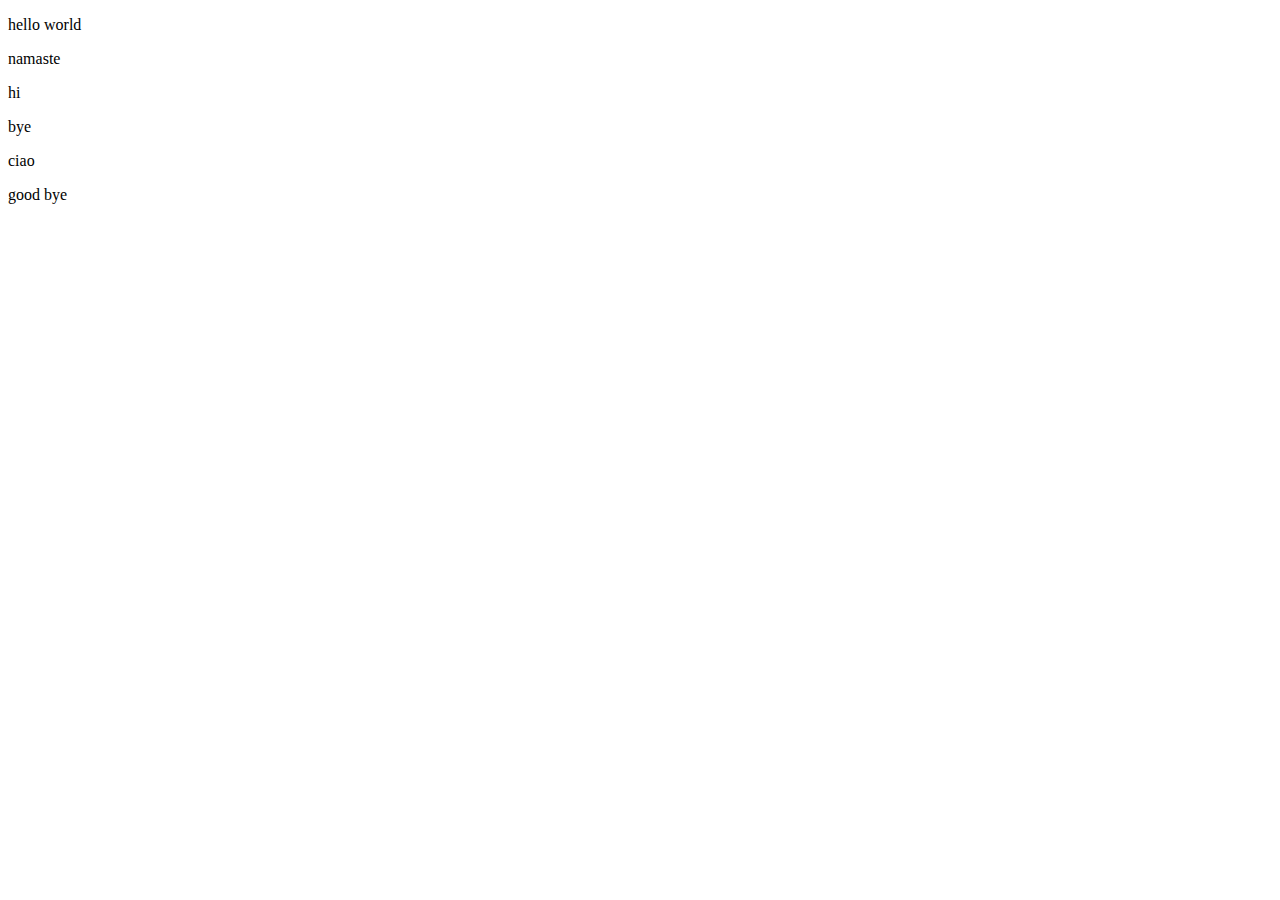
<file: HTML/blocks.html>
<!DOCTYPE html>
<html lang="en">

<head>
    <meta charset="UTF-8">
    <meta name="viewport" content="width=device-width, initial-scale=1.0">
    <title>Document</title>
</head>

<body>
    <span>
        <p>hello world</p>
        <p>namaste</p>
        <p>hi</p>
    </span>
    <div>
        <p>bye</p>
        <p>ciao</p>
        <P>good bye</P>
    </div>
</body>

</html>
</file>
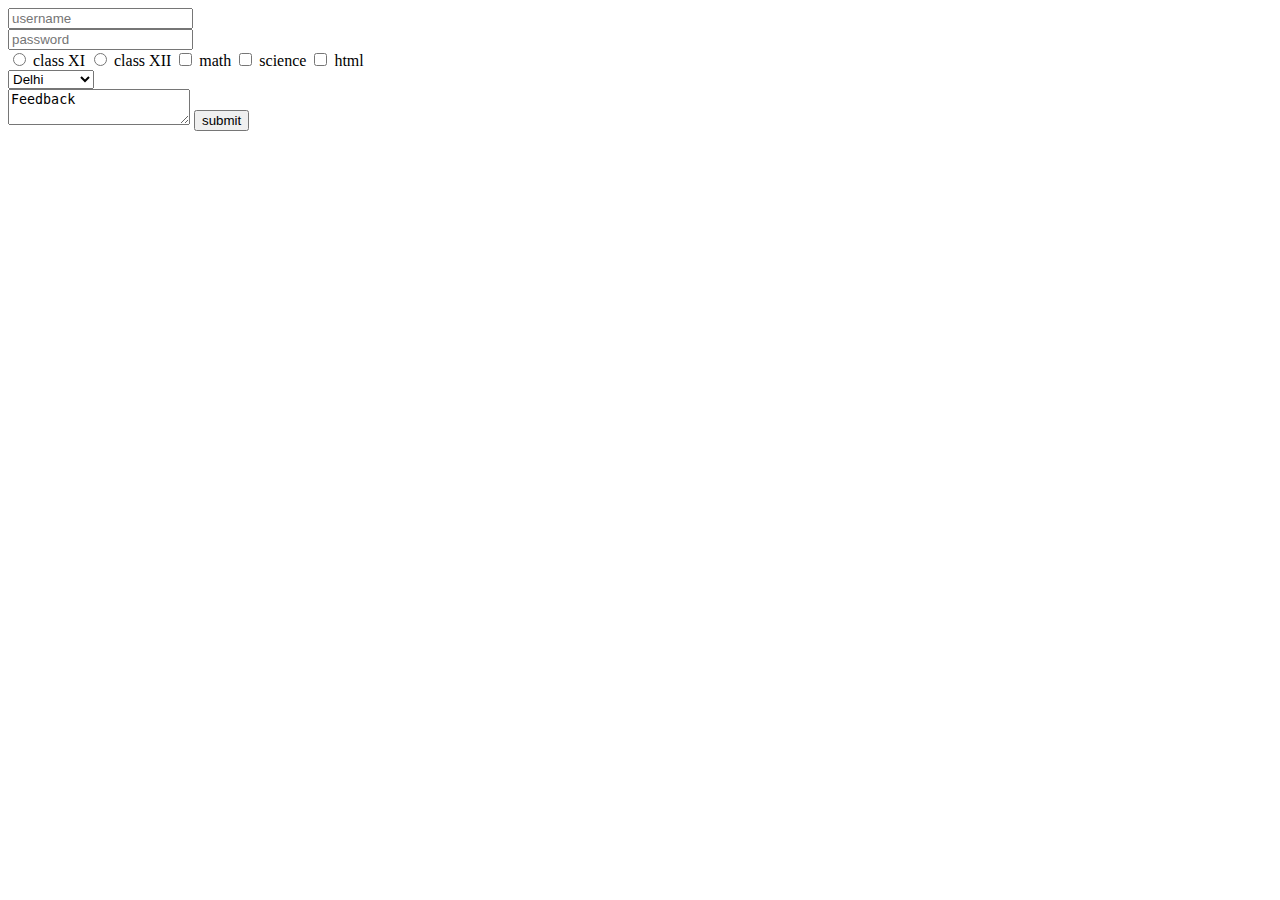
<file: HTML/forms.html>
<!DOCTYPE html>
<html lang="en">
<head>
    <meta charset="UTF-8">
    <meta name="viewport" content="width=device-width, initial-scale=1.0">
    <title>Document</title>
</head>
<body>
    <form action="/action.php">
        <input type="text" placeholder="username"><br>
        <input type="password" placeholder="password"><br>
        <label for="101">
        <input type="radio" value="class XI" name="class" id="101"> class XI
    </label>
    <label for="102">
        <input type="radio" value="class XII" name="class" id="102"> class XII
    </label>
    <label for="math">
        <input type="checkbox" value="math" id="math"> math


    </label>
    <label for="science">
        <input type="checkbox" value="science" id="science"> science
        

    </label>  
    <label for="html">
        <input type="checkbox" value="html" id="html"> html
        

    </label>
    <br>
    <select name="city">
        <option value="Delhi">Delhi</option>
        <option value="Agra">Agra</option>
        <option value="Mathura">Mathura</option>
        <option value="Gaziyabad">Gaziyabad</option>
    </select>
    <br>
    <!-- feedback -->
    <textarea name="feedback" id="101" placeholder="feedback">Feedback</textarea> 
    <input type="submit" value="submit">
    </form>

</body>
</html>
</file>
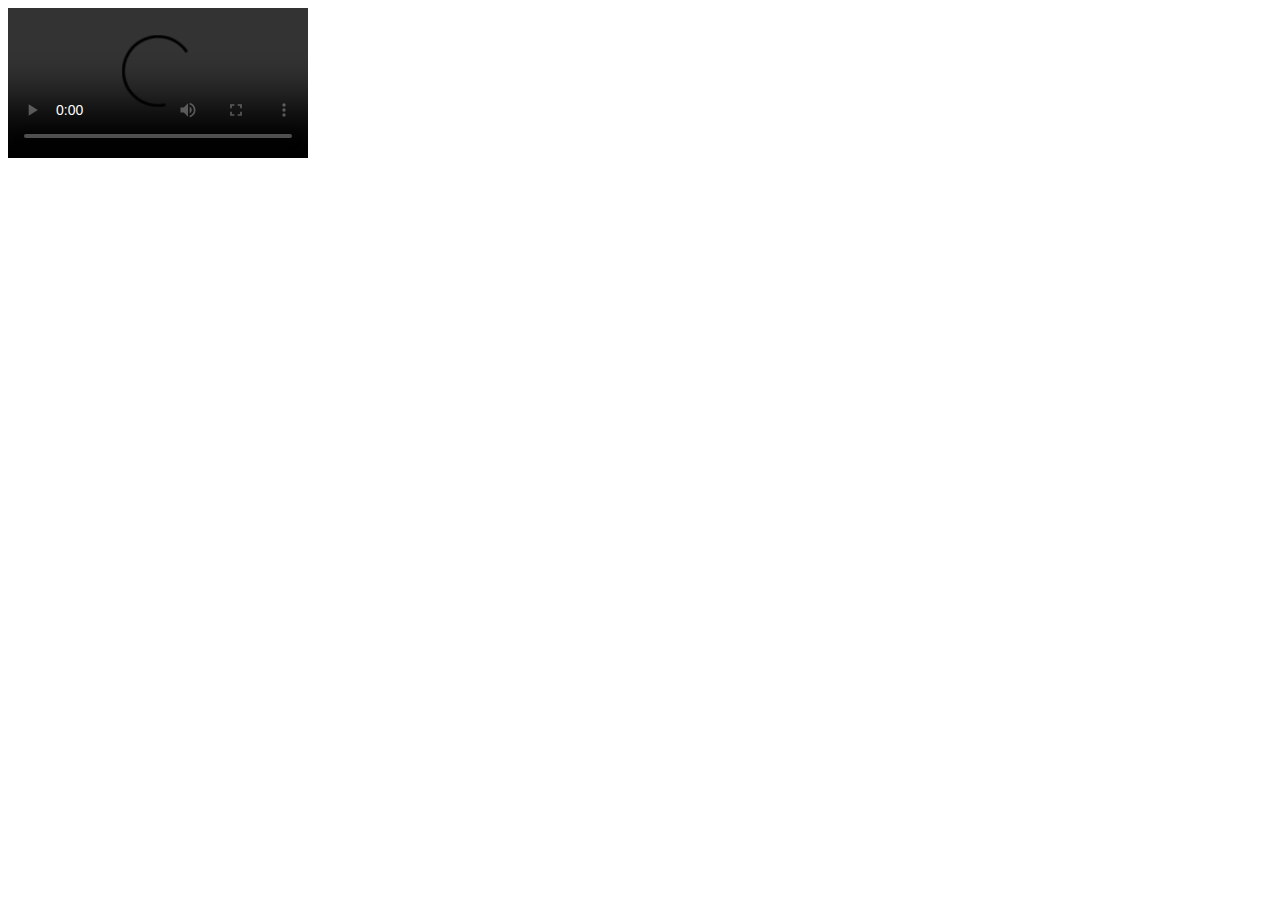
<file: HTML/iframe.html>
<!DOCTYPE html>
<html lang="en">
<head>
    <meta charset="UTF-8">
    <meta name="viewport" content="width=device-width, initial-scale=1.0">
    <title>Document</title>
</head>
<body>
   <ifrmae src="youtube.com" alt="youtube"></ifrmae> 
   <!-- <iframe src="google.com"></iframe>
   <iframe src="wikipedia.com"></iframe> -->
   <video src="https://www.youtube.com/watch?v=HcOc7P5BMi4&list=PPSV" alt="video" controls loop autoplay></video>
</body>
</html>
</file>
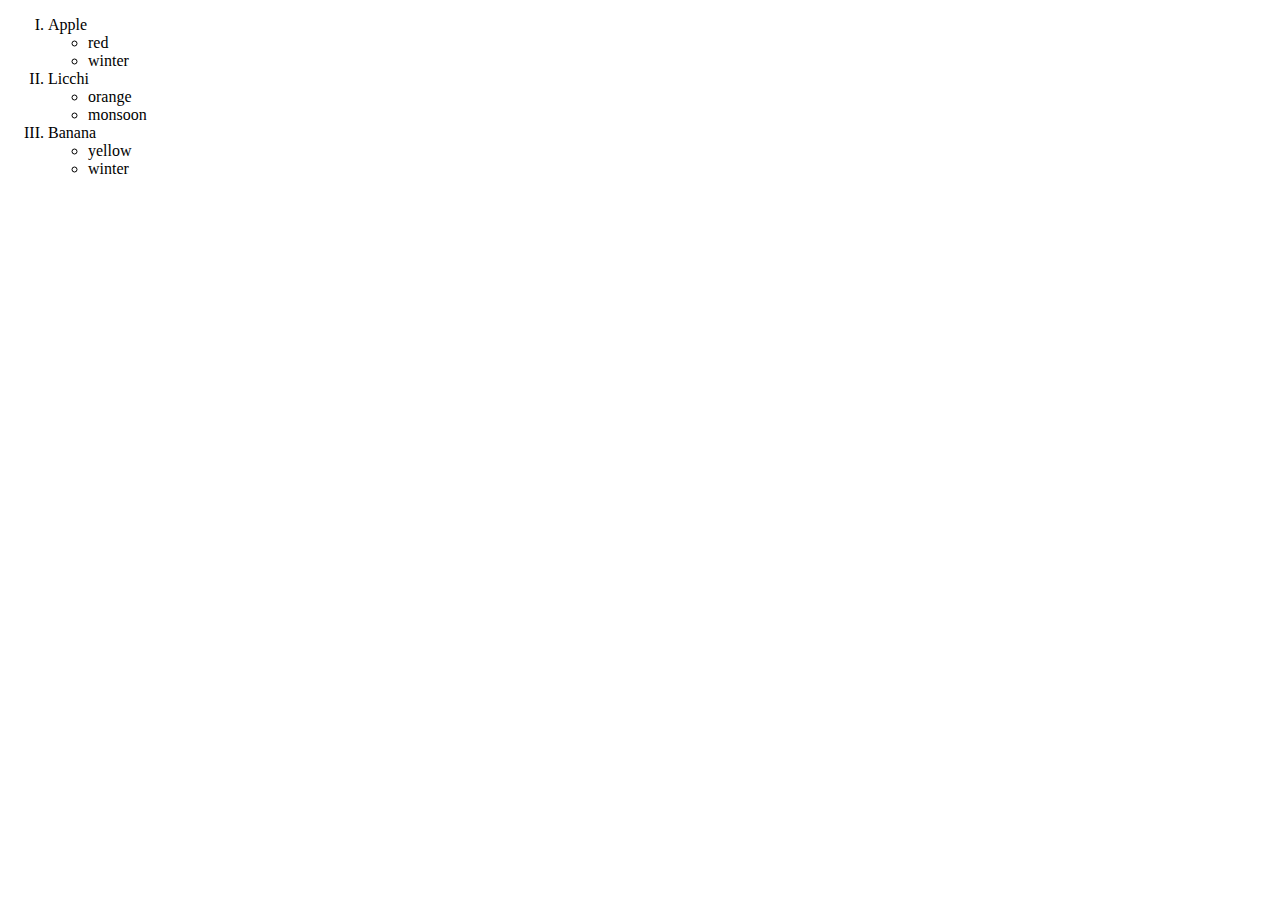
<file: HTML/list.html>
<!DOCTYPE html>
<html lang="en">
<head>
    <meta charset="UTF-8">
    <meta name="viewport" content="width=device-width, initial-scale=1.0">
    <title>Document</title>
</head>
<body>
    <ol type="I">
       <li>Apple</li>
       <ul>
        <li>red</li>
        <li>winter</li>
       </ul>
       <li>Licchi</li>
       <ul>
        <li>orange</li>
        <li>monsoon</li>
       </ul>
       <li>Banana</li>
       <ul>
        <li>yellow</li>
        <li>winter</li>
       </ul>
    </ol>
    
</body>
</html
</file>
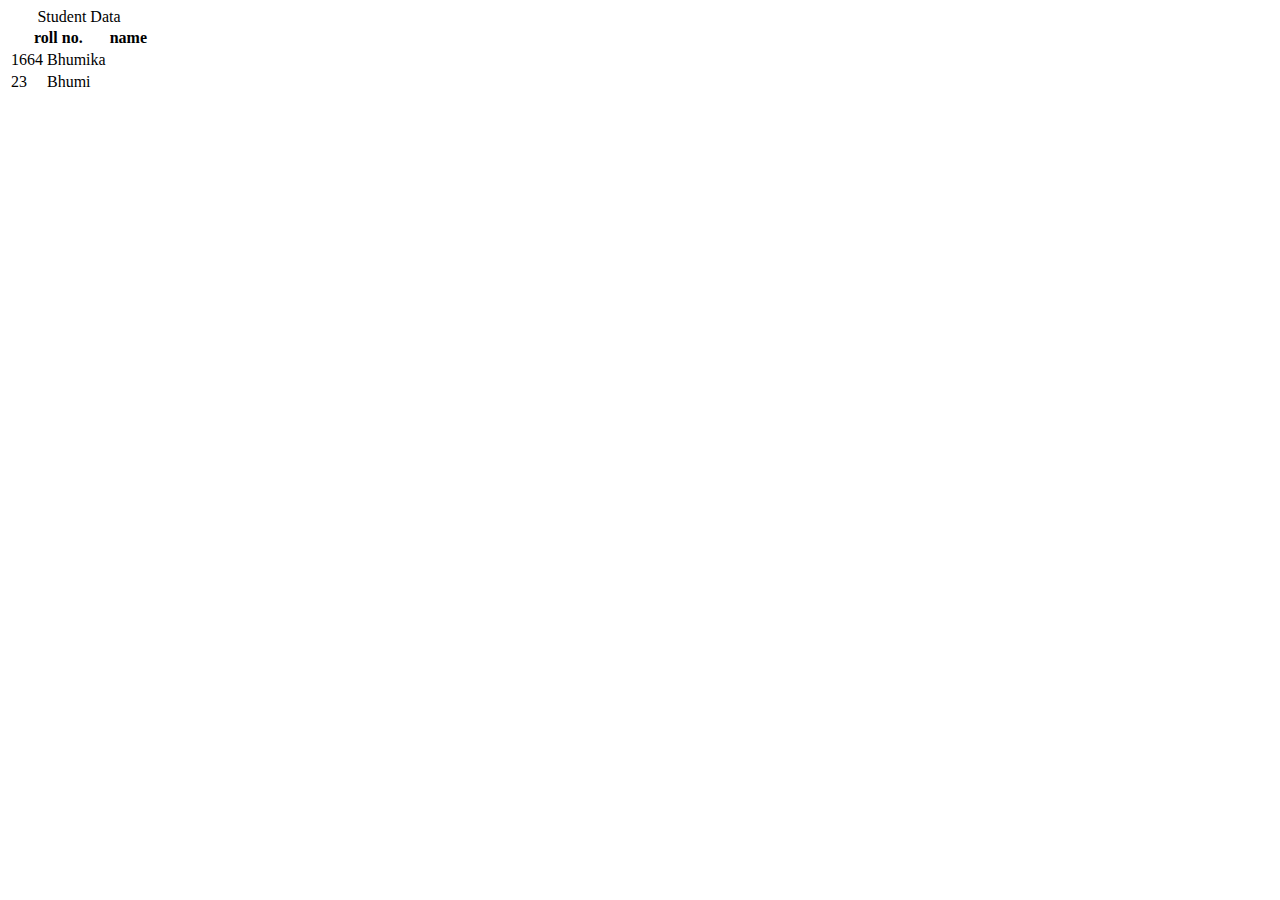
<file: HTML/table.html>
<!DOCTYPE html>
<html lang="en">
<head>
    <meta charset="UTF-8">
    <meta name="viewport" content="width=device-width, initial-scale=1.0">
    <title>Document</title>
</head>
<body>
    <table>
        <thead>
        <caption>Student Data</caption>
        <tr>
            <th colspan="2">roll no.</th>
            <th>name</th>
        </tr>
    </thead>
    <tbody>
        <tr>
            <td>1664</td>
            <td>Bhumika</td>
        </tr>
        <tr>
            <td>23</td>
            <td>Bhumi</td>
        </tr>
    </tbody>
    </table>
</body>
</html>
</file>
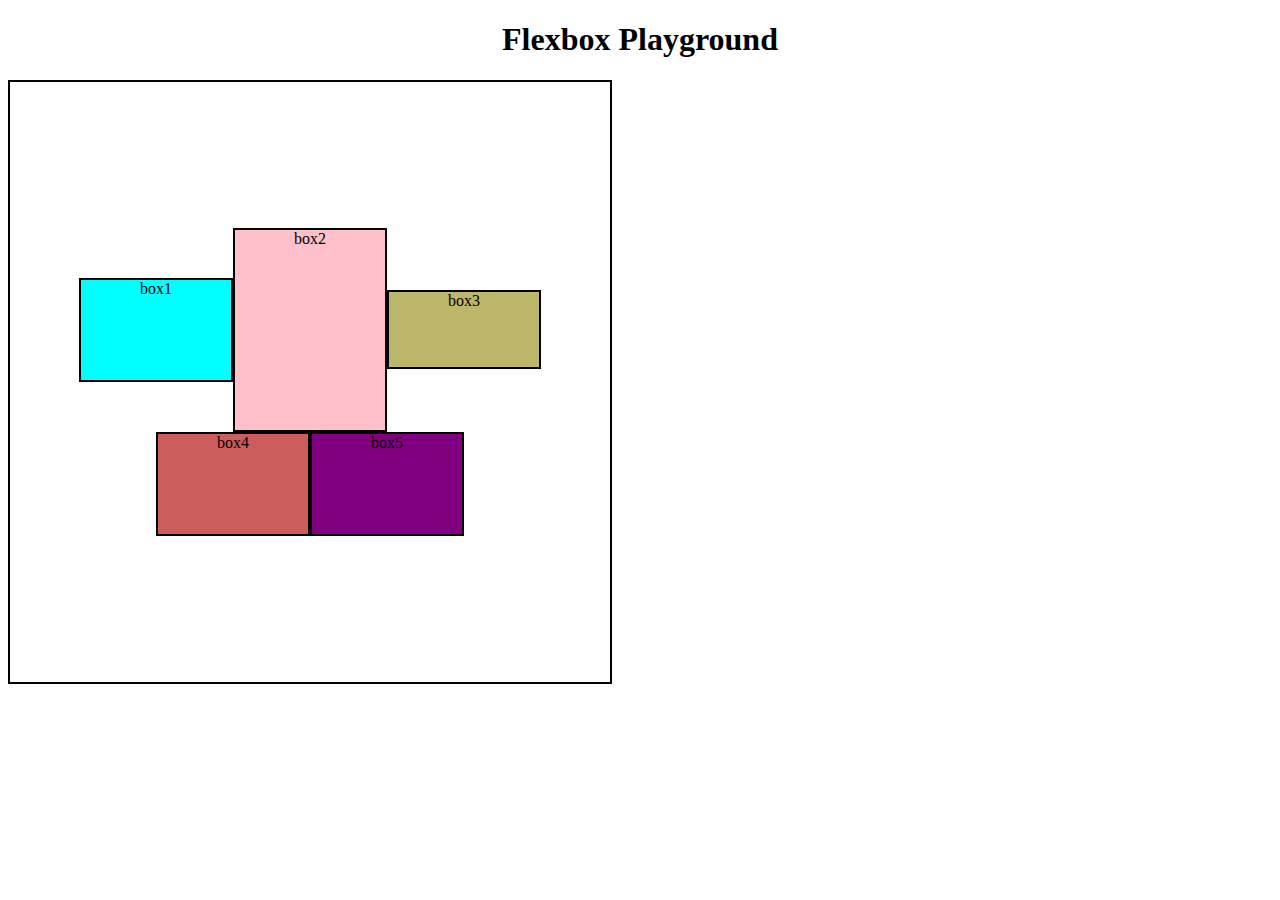
<file: CSS/Flex_box/flex.html>
<!DOCTYPE html>
<html lang="en">
<head>
    <meta charset="UTF-8">
    <meta name="viewport" content="width=device-width, initial-scale=1.0">
    <title>Document</title>
    <link rel="stylesheet" href="style9.css">
</head>
<body>
    <h1>Flexbox Playground</h1>
    <div id="container">
        <div id="box1">box1</div>
        <div id="box2">box2</div>
        <div id="box3">box3</div>
        <div id="box4">box4</div>
        <div id="box5">box5</div>
    </div>

</body>
</html>
</file>
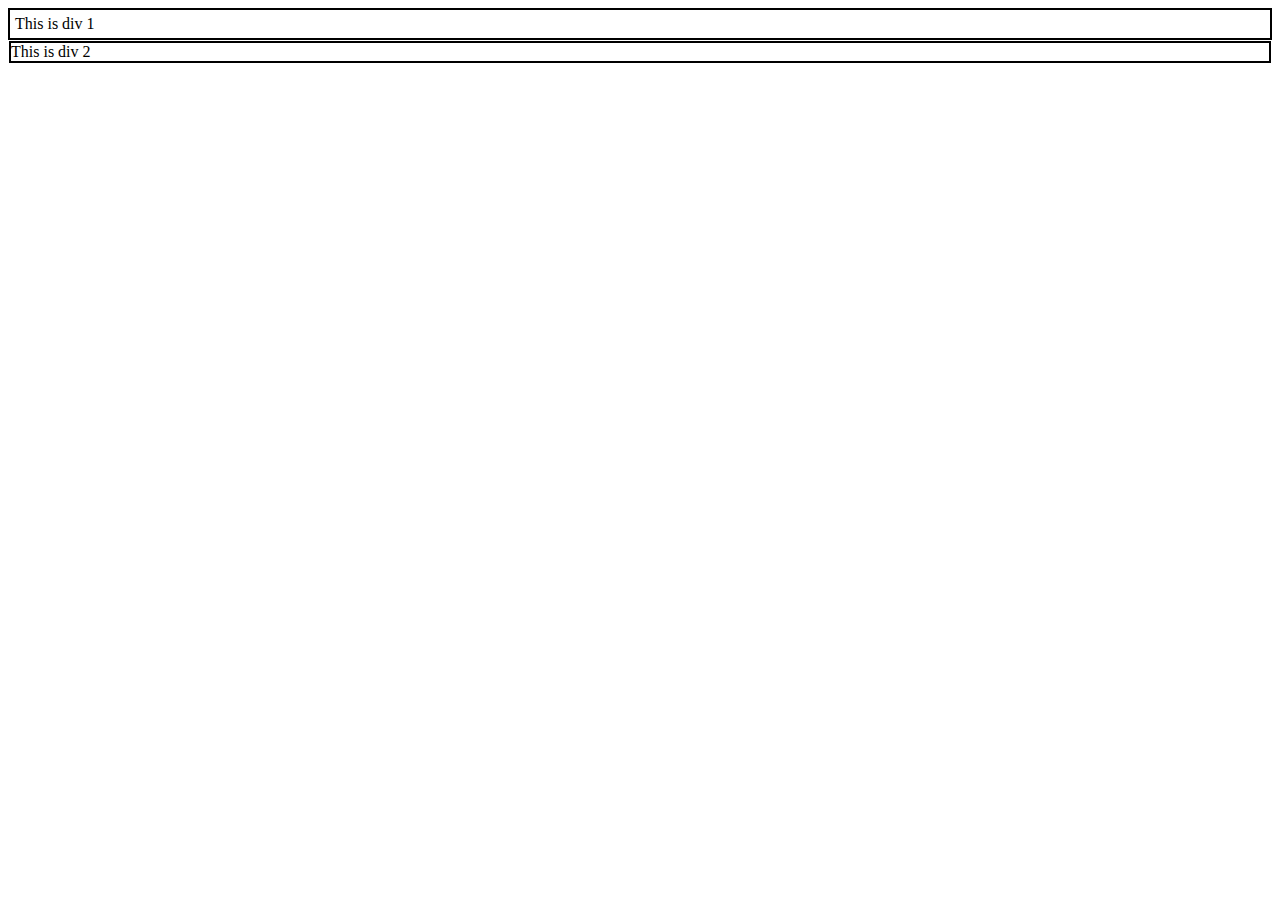
<file: CSS/Margin_padding/margin_padding.html>
<!DOCTYPE html>
<html lang="en">
<head>
    <meta charset="UTF-8">
    <meta name="viewport" content="width=device-width, initial-scale=1.0">
    <title>Document</title>
    <link rel="stylesheet" href="style.css">
</head>
<body>
   <div id="div1">
    This is div 1
   </div> 
   <div id="div2">
    This is div 2
   </div>
</body>
</html>
</file>
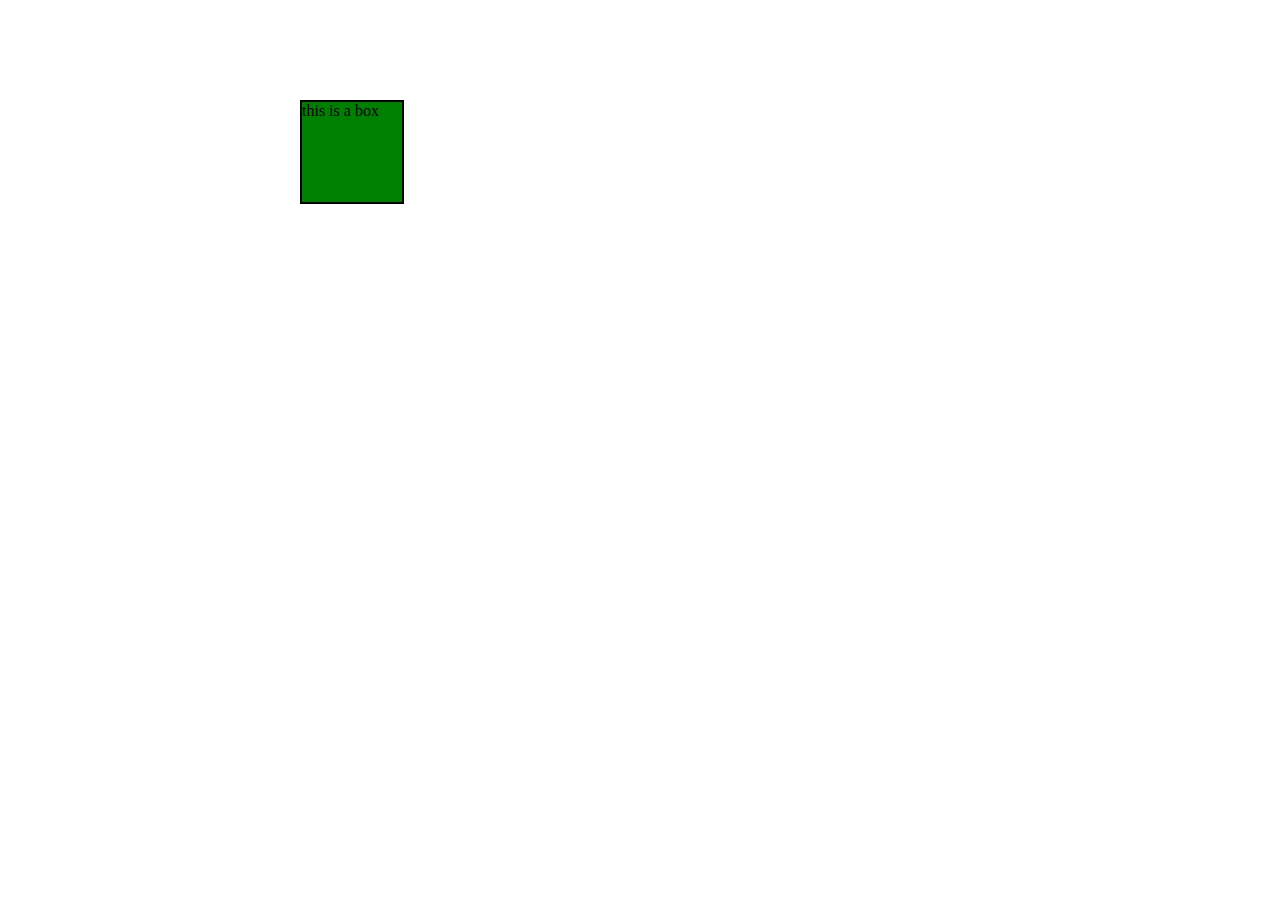
<file: CSS/Transform/transform.html>
<!DOCTYPE html>
<html lang="en">
<head>
    <meta charset="UTF-8">
    <meta name="viewport" content="width=device-width, initial-scale=1.0">
    <title>Document</title>
    <link rel="stylesheet" href="style14.css">
</head>
<body>
    <div>this is a box</div>
    
</body>
</html>
</file>
<file: CSS/Flex_box/style9.css>
body{
    text-align:center;
}
div{
    height: 100px;
    width:150px;
    display:inline-block;
    border:2px solid black;
    

}
#container{
    width:600px;
    height:600px;
    display:flex;
    flex-direction:row;
    justify-content:center;
    flex-wrap:wrap;
    align-items:center;
    align-content:center;
}
#box1{
    background-color:aqua;
}
#box2{
    background-color:pink;
    height:200px;
}
#box3{
    background-color:darkkhaki;
    height:75px;
}
#box4{
    background-color:indianred;
}
#box5{
    background-color:purple;
}
</file>
<file: CSS/Margin_padding/style.css>
#div1{
    border:2px solid black;
    margin-bottom:1px;
    padding : 5px;
}
#div2{
    border:2px solid black;
    margin:1px;
}
</file>
<file: CSS/Transform/style14.css>
div{
    height:100px;
    width:100px;
    border:2px solid black;
    background-color:green;
    position:absolute;
    top:100px;
    left:100px;
    /* transform:rotate(45deg);
    rotate : x 90deg; */
    /* transform:scaleX(2); */
    transform:translate(200px);

}
</file>
